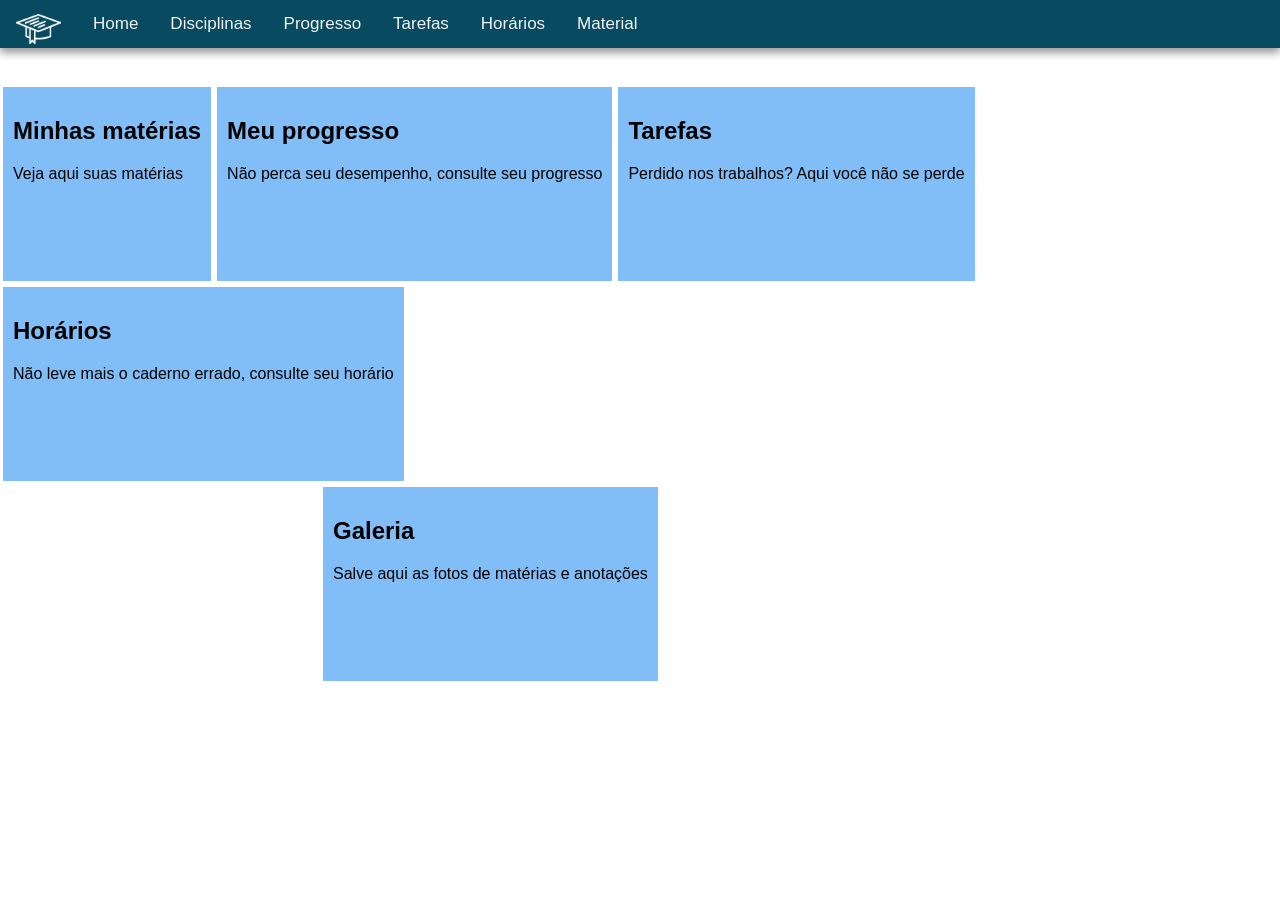
<file: index.html>
<!DOCTYPE html>
<html lang="pt-BR">
    <head>
        <meta charset="UTF-8">
        <meta name="viewport" content="width=device-width, initial-scale=1.0">
        <meta http-equiv="X-UA-Compatible" content="ie=edge">
        <link rel="stylesheet" href="css/style.css">
        <!-- <link rel="manifest" href="manifest.json"> -->
        <title>Study Life</title>
    </head>
    <body>
        <div class="container">
            <!--navbar-->
            <div class="topnav" id="myTopnav">
                <a href="index.html" class="navbar-brand"><img src="pict/icon.png" style="width:100%" alt="logo"></a>
                <a href="index.html">Home</a>
                <a href="materias.html">Disciplinas</a>
                <a href="progresso.html">Progresso</a>
                <a href="tarefas.html">Tarefas</a>
                <a href="hora.html">Horários</a>
                <a href="material.html">Material</a> 
                <a href="javascript:void(0);" class="icon" onclick="myFunction()">&#9776;</a>
            </div>
            <!--corpo da home-->
            <div>
                <br><br>
                <div class="row">
                    <a href="materias.html"><div class="column">
                        <h2>Minhas matérias</h2>
                        <p>Veja aqui suas matérias</p>
                    </div></a>
                    <a href="progresso.html"><div class="column">
                        <h2>Meu progresso</h2>
                        <p>Não perca seu desempenho, consulte seu progresso</p>
                    </div></a>
                    <a href="tarefas.html"><div class="column">
                        <h2>Tarefas</h2>
                        <p>Perdido nos trabalhos? Aqui você não se perde</p>
                    </div></a>
                    <a href="hora.html"><div class="column">
                        <h2>Horários</h2>
                        <p>Não leve mais o caderno errado, consulte seu horário</p>
                    </div></a>
                </div>
            <div>
                <div class="ultcomun"><a href="material.html"><div class="column">
                        <h2>Galeria</h2>
                        <p>Salve aqui as fotos de matérias e anotações</p>
                    </div></a></div>
                    <br><br>
            </div>
        </div>
        </div>
        <script async src="js/nav.js"></script>
        <!-- <script>if (navigator.serviceWorker.controller) {
                console.log('[PWA Builder] active service worker found, no need to register')
            } else {
                navigator.serviceWorker.register('sw.js', {
                    scope: './'
                }).then(function(reg) {
                    console.log('Service worker has been registered for scope:'+ reg.scope);
                });
            }
            var elem = document.querySelector('.dropdown-trigger');
            var instance = M.Dropdown.init(elem, options);
        </script> -->
    </body>
</html>
</file>
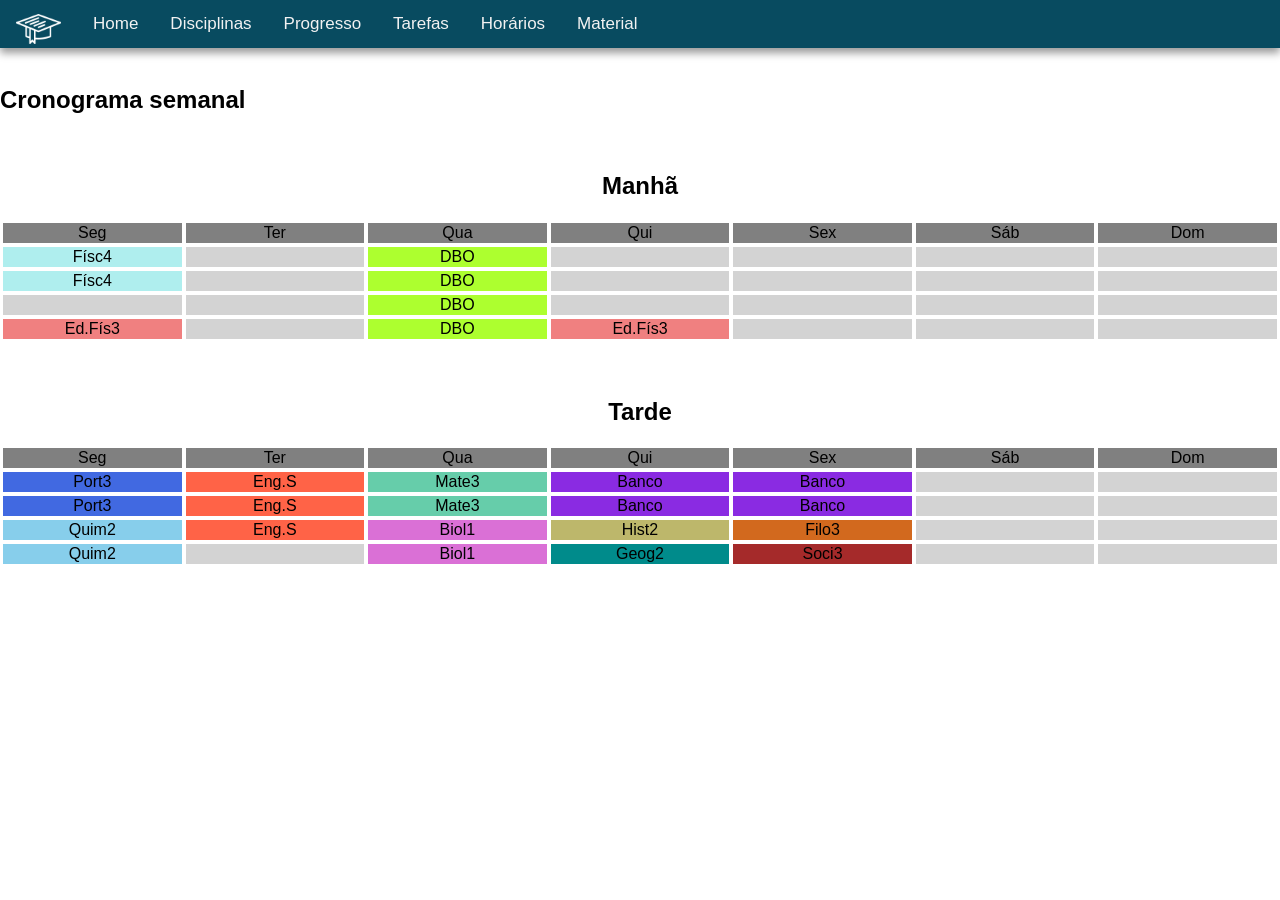
<file: hora.html>
<!DOCTYPE html>
<html lang="en">
<head>
    <meta charset="UTF-8">
    <meta name="viewport" content="width=device-width, initial-scale=1.0">
    <meta http-equiv="X-UA-Compatible" content="ie=edge">
    <link rel="stylesheet" href="css/style.css">
    <!-- <link rel="stylesheet" href="css/table.css"> -->
    <title>Study Life</title>
</head>
<body>
    <div class="container">
        <!--navbar-->
        <div class="topnav" id="myTopnav">
            <a href="index.html" class="navbar-brand"><img src="pict/icon.png" style="width:100%" alt="logo"></a>
            <a href="index.html">Home</a>
            <a href="materias.html">Disciplinas</a>
            <a href="progresso.html">Progresso</a>
            <a href="tarefas.html">Tarefas</a>
            <a href="hora.html">Horários</a>
            <a href="material.html">Material</a> 
            <a href="javascript:void(0);" class="icon" onclick="myFunction()">&#9776;</a>
        </div>
        <!--corpo da home-->
        <div>
            <br><h2 class="h2c">Cronograma semanal</h2><br>
            <table id="lugares">
                <caption><h2>Manhã</h2></caption>
                <thead>
                    <tr><!--Cabeçalho-->
                        <td class="dia">Seg</td>
                        <td class="dia">Ter</td>
                        <td class="dia">Qua</td>
                        <td class="dia">Qui</td>
                        <td class="dia">Sex</td>
                        <td class="dia">Sáb</td>
                        <td class="dia">Dom</td>
                    </tr>
                </thead>
                <!--Manhã-->
                    <tr>
                        <td class="hora f4">Físc4</td>
                        <td class="hora"></td>
                        <td class="hora dbo">DBO</td>
                        <td class="hora"></td>
                        <td class="hora"></td>
                        <td class="hora"></td>
                        <td class="hora"></td>
                    </tr>
                    <tr>
                        <td class="hora f4">Físc4</td>
                        <td class="hora"></td>
                        <td class="hora dbo">DBO</td>
                        <td class="hora"></td>
                        <td class="hora"></td>
                        <td class="hora"></td>
                        <td class="hora"></td>
                    </tr>
                    <tr>
                        <td class="hora"></td>
                        <td class="hora"></td>
                        <td class="hora dbo">DBO</td>
                        <td class="hora"></td>
                        <td class="hora"></td>
                        <td class="hora"></td>
                        <td class="hora"></td>
                    </tr>
                    <tr>
                        <td class="hora edf3">Ed.Fís3</td>
                        <td class="hora"></td>
                        <td class="hora dbo">DBO</td>
                        <td class="hora edf3">Ed.Fís3</td>
                        <td class="hora"></td>
                        <td class="hora"></td>
                        <td class="hora"></td>
                    </tr>
                </tbody>
            </table>
            <br><br>
            <table id="lugares2">
                <caption><h2>Tarde</h2></caption>
                <thead>
                    <tr><!--Cabeçalho-->
                        <td class="dia">Seg</td>
                        <td class="dia">Ter</td>
                        <td class="dia">Qua</td>
                        <td class="dia">Qui</td>
                        <td class="dia">Sex</td>
                        <td class="dia">Sáb</td>
                        <td class="dia">Dom</td>
                    </tr>
                </thead>
                <!--Tarde-->
                <tbody>
                    <tr>
                        <td class="hora pt">Port3</td>
                        <td class="hora es">Eng.S</td>
                        <td class="hora mat">Mate3</td>
                        <td class="hora bd">Banco</td>
                        <td class="hora bd">Banco</td>
                        <td class="hora"></td>
                        <td class="hora"></td>
                    </tr>
                    <tr>
                        <td class="hora pt">Port3</td>
                        <td class="hora es">Eng.S</td>
                        <td class="hora mat">Mate3</td>
                        <td class="hora bd">Banco</td>
                        <td class="hora bd">Banco</td>
                        <td class="hora"></td>
                        <td class="hora"></td>
                    </tr>
                    <tr>
                        <td class="hora quim">Quim2</td>
                        <td class="hora es">Eng.S</td>
                        <td class="hora bio">Biol1</td>
                        <td class="hora hist">Hist2</td>
                        <td class="hora filo">Filo3</td>
                        <td class="hora"></td>
                        <td class="hora"></td>
                    </tr>
                    <tr>
                        <td class="hora quim">Quim2</td>
                        <td class="hora"></td>
                        <td class="hora bio">Biol1</td>
                        <td class="hora geo">Geog2</td>
                        <td class="hora socio">Soci3</td>
                        <td class="hora"></td>
                        <td class="hora"></td>
                    </tr>
                </tbody>
            </table>        
        </div>
    </div>
    <script async src="js/nav.js"></script>
</body>
</html>
</file>
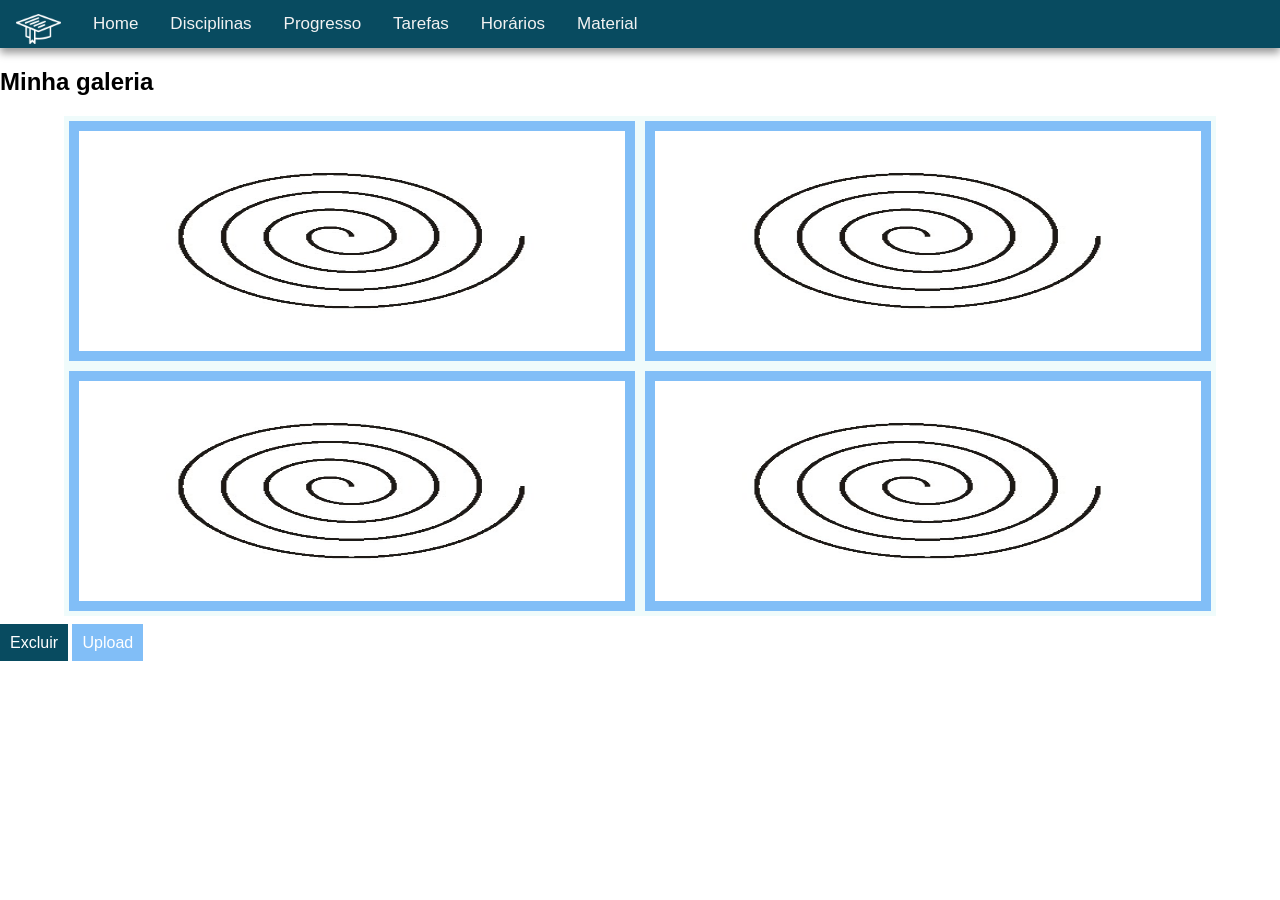
<file: material.html>
<!DOCTYPE html>
<html lang="en">
<head>
    <meta charset="UTF-8">
    <meta name="viewport" content="width=device-width, initial-scale=1.0">
    <meta http-equiv="X-UA-Compatible" content="ie=edge">
    <link rel="stylesheet" href="css/style.css">
    <!-- <link rel="stylesheet" href="https://www.w3schools.com/w3css/4/w3.css"> -->
    <title>Study Life</title>
</head>
<body>
    <div class="container">
        <!--navbar-->
        <div class="topnav" id="myTopnav">
            <a href="index.html" class="navbar-brand"><img src="pict/icon.png" style="width:100%" alt="logo"></a>
            <a href="index.html">Home</a>
            <a href="materias.html">Disciplinas</a>
            <a href="progresso.html">Progresso</a>
            <a href="tarefas.html">Tarefas</a>
            <a href="hora.html">Horários</a>
            <a href="material.html">Material</a> 
            <a href="javascript:void(0);" class="icon" onclick="myFunction()">&#9776;</a>
        </div>
        <!--corpo da home-->
        <div>
            <h2>Minha galeria</h2>
            <div class="row2">
                <div class="column2">
                        <img src="pict/img.jpg" class="img">
                </div>
                <div class="column2">
                        <img src="pict/img.jpg" class="img">
                </div>
                <div class="column2">
                        <img src="pict/img.jpg" class="img">
                </div>
                <div class="column2">
                        <img src="pict/img.jpg" class="img">
                </div>
            </div>
            <br>
            <a href="#" id="btn">Excluir</a>
            <a href="#" id="upload">Upload</a>
        </div>
    </div>
    <script async src="js/nav.js"></script>
</body>
</html>
</file>
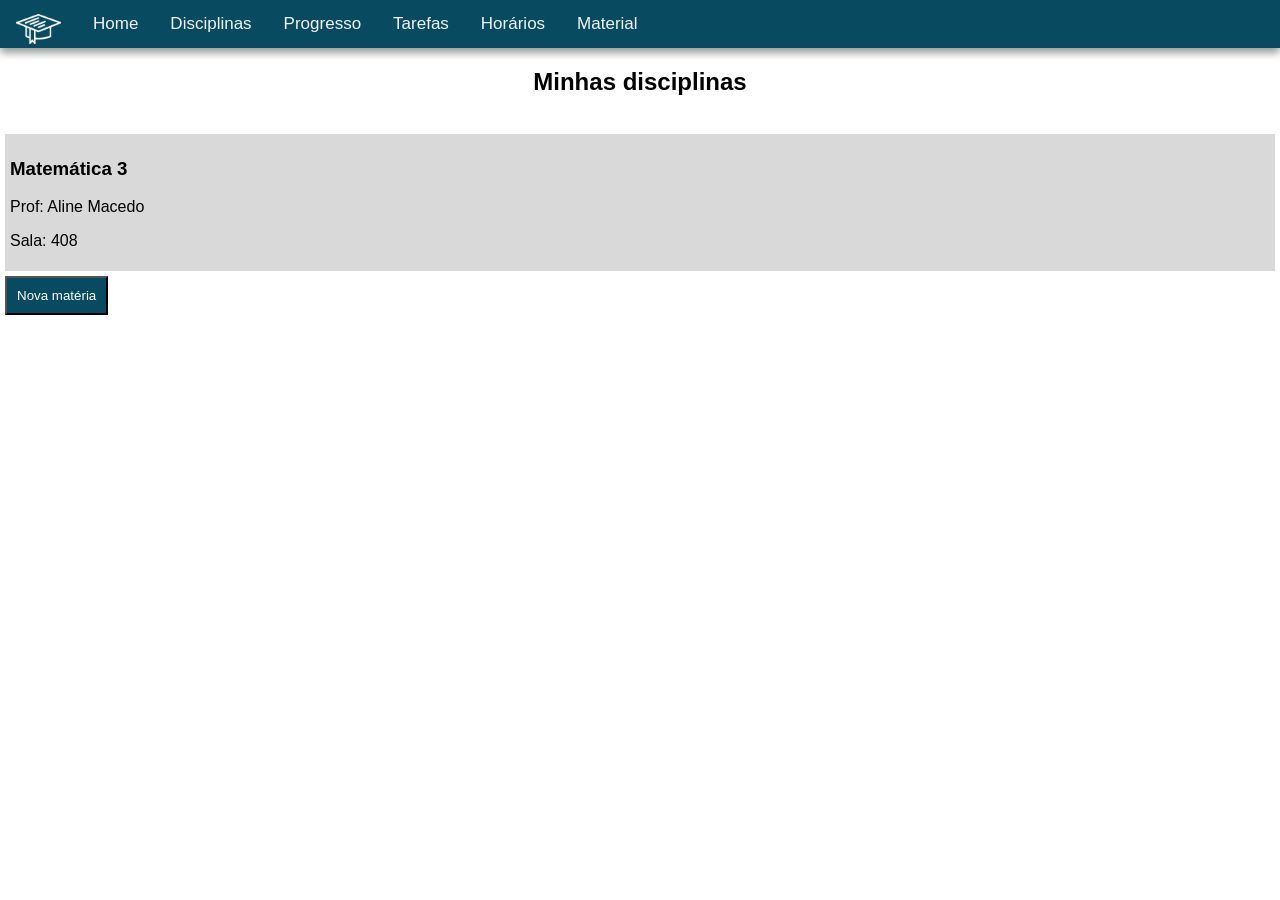
<file: materias.html>
<!DOCTYPE html>
<html lang="pt-BR">
<head>
    <meta charset="UTF-8">
    <meta name="viewport" content="width=device-width, initial-scale=1.0">
    <meta http-equiv="X-UA-Compatible" content="ie=edge">
    <link rel="stylesheet" href="css/style.css">
    <title>Study Life</title>
</head>
<body>
    <div>
        <div class="topnav" id="myTopnav">
            <a href="index.html" class="navbar-brand"><img src="pict/icon.png" style="width:100%" alt="logo"></a>
            <a href="index.html">Home</a>
            <a href="materias.html">Disciplinas</a>
            <a href="progresso.html">Progresso</a>
            <a href="tarefas.html">Tarefas</a>
            <a href="hora.html">Horários</a>
            <a href="material.html">Material</a> 
            <a href="javascript:void(0);" class="icon" onclick="myFunction()">&#9776;</a>
        </div>
        <div class="discipline">
            <h2 id="title">Minhas disciplinas</h2><br>
            <div class="disc">
                <h3>Matemática 3</h3>
                <p>Prof: Aline Macedo</p>
                <p>Sala: 408</p>
            </div>
            <button id="btn">Nova matéria</button>
        </div>
    </div>
    <script async src="js/nav.js"></script>
</body>
</html>
</file>
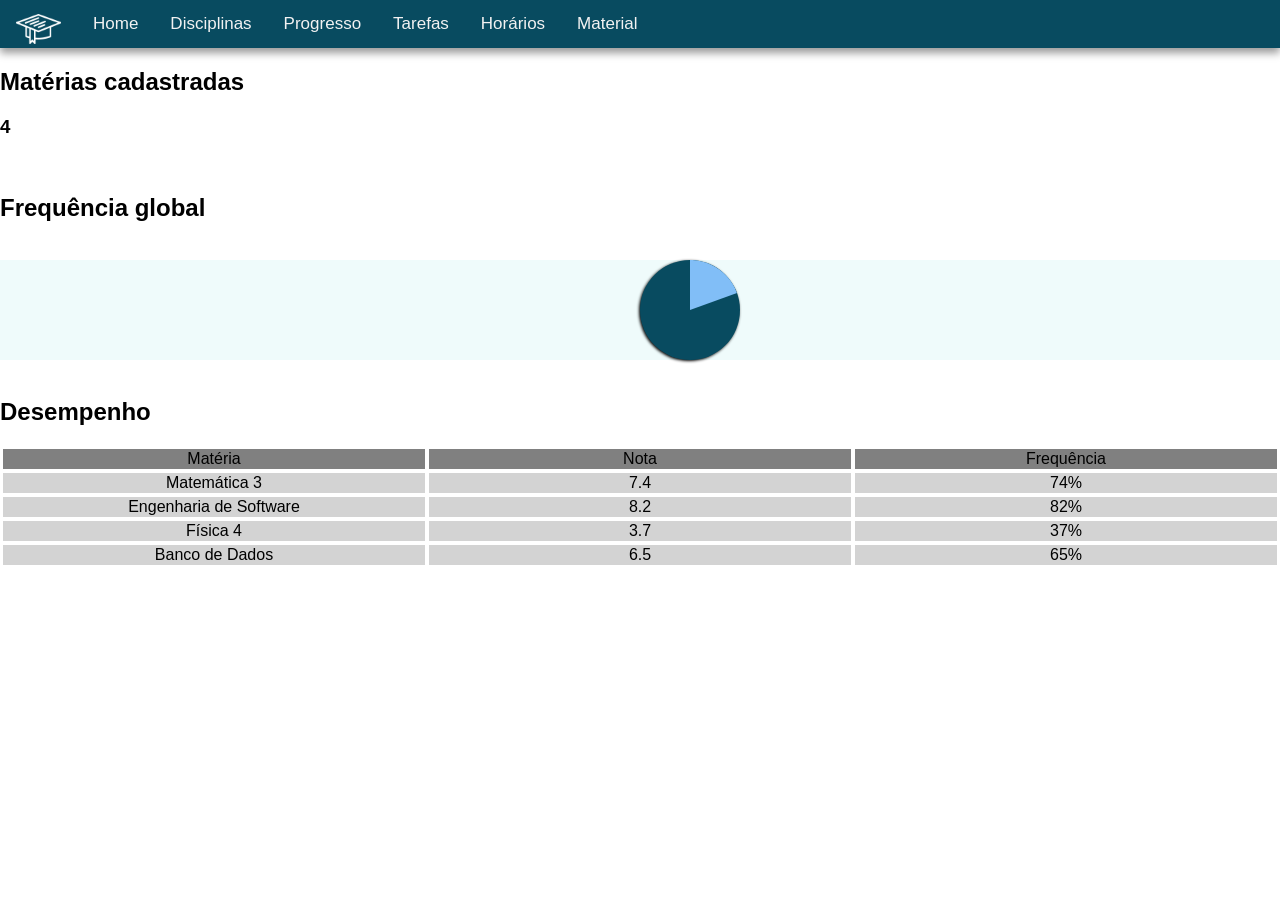
<file: progresso.html>
<!DOCTYPE html>
<html lang="pt-BR">
<head>
    <meta charset="UTF-8">
    <meta name="viewport" content="width=device-width, initial-scale=1.0">
    <meta http-equiv="X-UA-Compatible" content="ie=edge">
    <link rel="stylesheet" href="css/style.css">
    <title>Study Life</title>
</head>
<body>
    <div class="container">
        <!--navbar-->
        <div class="topnav" id="myTopnav">
            <a href="index.html" class="navbar-brand"><img src="pict/icon.png" style="width:100%" alt="logo"></a>
            <a href="index.html">Home</a>
            <a href="materias.html">Disciplinas</a>
            <a href="progresso.html">Progresso</a>
            <a href="tarefas.html">Tarefas</a>
            <a href="hora.html">Horários</a>
            <a href="material.html">Material</a> 
            <a href="javascript:void(0);" class="icon" onclick="myFunction()">&#9776;</a>
        </div>
        <div>
            <h2>Matérias cadastradas</h2>
            <h3>4</h3>
            <br>
            <h2>Frequência global</h2>
            <br>
            <div class="pieContainer grafi">
                <div class="pieBackground">
                    <div id="pieSlice1" class="hold"><div class="pie"></div></div>
                    <div id="pieSlice2" class="hold"><div class="pie"></div></div>
                </div>
            </div>
            <br>
            <!--Progresso-->
            <h2>Desempenho</h2>
            <table class="desempenho">
                <thead>
                    <tr>
                        <td class="tit">Matéria</td>
                        <td class="tit">Nota</td>
                        <td class="tit">Frequência</td>
                    </tr>
                </thead>
                    <tr>
                        <td class="cont">Matemática 3</td>
                        <td class="cont">7.4</td>
                        <td class="cont">74%</td>
                    </tr>
                    <tr>
                        <td class="cont">Engenharia de Software</td>
                        <td class="cont">8.2</td>
                        <td class="cont">82%</td>
                    </tr>
                    <tr>
                        <td class="cont">Física 4</td>
                        <td class="cont">3.7</td>
                        <td class="cont">37%</td>
                    </tr>
                    <tr>
                        <td class="cont">Banco de Dados</td>
                        <td class="cont">6.5</td>
                        <td class="cont">65%</td>
                    </tr>
                </tbody>
            </table>
        </div>
    </div>  
    <script async src="js/nav.js"></script>
</body>
</html>
</file>
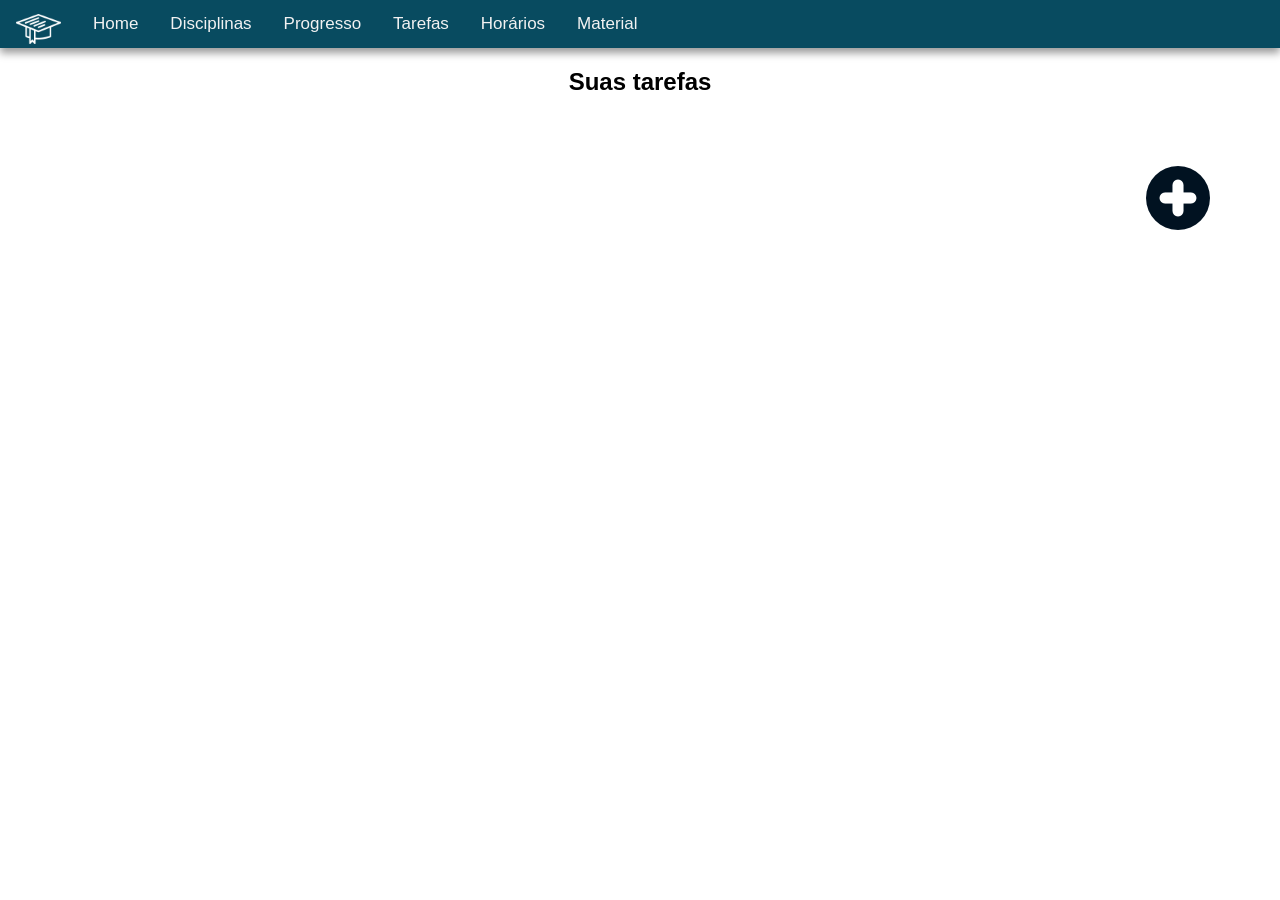
<file: tarefas.html>
<!DOCTYPE html>
<html lang="en">
<head>
    <meta charset="UTF-8">
    <meta name="viewport" content="width=device-width, initial-scale=1.0">
    <meta http-equiv="X-UA-Compatible" content="ie=edge">
    <link rel="stylesheet" href="css/style.css">
    <!-- <link rel="stylesheet" href="https://www.w3schools.com/w3css/4/w3.css"> -->
    <title>Study Life</title>
</head>
<body>
    <div class="container">
        <!--navbar-->
        <div class="topnav" id="myTopnav">
            <a href="index.html" class="navbar-brand"><img src="pict/icon.png" style="width:100%" alt="logo"></a>
            <a href="index.html">Home</a>
            <a href="materias.html">Disciplinas</a>
            <a href="progresso.html">Progresso</a>
            <a href="tarefas.html">Tarefas</a>
            <a href="hora.html">Horários</a>
            <a href="material.html">Material</a> 
            <a href="javascript:void(0);" class="icon" onclick="myFunction()">&#9776;</a>
        </div>
        <!--corpo da home-->
        <h2 id="head">
            Suas tarefas
        </h2>
        <div class="body">
        </div>
        <div class="generation">
            <p class="name">Nome da tarefa</p>
            <input class="name" type="text"><br>
            <p class="date">Data</p>
            <input class="date" type="date"><br>
            <p class="matter">Nome da matéria</p>
            <input class="matter" type="text"><br>
            <p class="description">descrição da tarefa</p>
            <input class="description"></input>
            <button class="ready">aceitar</button>
            <button class="deny">voltar</button><br>
        </div>
        <button id="icone_mais"></button>

    </div>
    <script async src="js/nav.js"></script>
    <script async src="js/tarefas.js"></script>
</body>
</html>
</file>
<file: css/style.css>
html, body{margin: 0;padding: 0;font-family: "Segoe UI",Arial,sans-serif;}
.desempenho {font-family: "Segoe UI",Arial,sans-serif;}
.tarefas {font-family: "Segoe UI",Arial,sans-serif;}
/* Inicio navbar */
.topnav {
    overflow: hidden;
    background-color: #084B60;
    box-shadow: 0 5px 8px rgba(0,0,0,0.4);
    -webkit-box-shadow: 0 5px 8px rgba(0,0,0,0.4);
    -moz-box-shadow: 0 5px 8px rgba(0,0,0,0.4);
    -o-box-shadow: 0 5px 8px rgba(0,0,0,0.4);
}
.body {
    margin-left: 10%;
    margin-right: 10%;
}
.topnav a {
    float: left;
    display: block;
    color: #f2f2f2;
    text-align: center;
    padding: 14px 16px;
    text-decoration: none;
    font-size: 17px;
}
.active {
    pointer-events:none;
    background-color: rgba(8, 75, 96, 0.75);
    color: white;
}
.topnav .icon {
    font-size: 20px;
    display: none;
}
.dropdown {
    float: left;
    overflow: hidden;
}
.dropdown .dropbtn {
    font-size: 17px;    
    border: none;
    outline: none;
    color: white;
    padding: 14px 16px;
    background-color: inherit;
    font-family: inherit;
    margin: 0;
}
.dropdown-content {
    display: none;
    position: absolute;
    background-color: #f9f9f9;
    min-width: 160px;
    box-shadow: 0px 8px 16px 0px rgba(0,0,0,0.2);
    z-index: 1;
}
.dropdown-content a {
    float: none;
    color: black;
    padding: 12px 16px;
    text-decoration: none;
    display: block;
    text-align: left;
}
.otobut{text-align:center;background-color:#81BEF7}
.ootobut{text-align:center;background-color:#084B60; color: white;}
.dados{background-color:#81BEF7;width:100%;}
img.logo{width: 100%;}
.butedit{text-align:center;background-color:#81BEF7;}
.barbd{width: 65%;}
.bares{width: 82%;}
.pd{display:flex;text-align:center;}
    .space{
	padding: 20px;
}
.limpo{
	padding: 16px;
}
#lugares {
    width: 100%;
}
#lugares2 {
    width: 100%;
}
.dia{
    width: 10%;
	border-style: solid;
	border-collapse: collapse;
	border-width: 0.25px;
    border-color: white;
    text-align: center; 
    background-color: grey;
}
.hora {
    width: 10%;
    border-style: solid;
    border-collapse: collapse;
    border-width: 0.25px;
    border-color: white;
    text-align: center;
    background-color: lightgray;
}
.f4 {
    background-color: paleturquoise;
}
.edf3 {
    background-color: lightcoral;
}
.pt {
    background-color: royalblue;
}
.quim {
    background-color: skyblue;
}
.es {
    background-color: tomato;
}
.dbo {
    background-color: greenyellow;
}
.mat {
    background-color: mediumaquamarine;
}
.bio {
    background-color: orchid;
}
.bd {
    background-color: blueviolet;
}
.hist {
    background-color: darkkhaki;
}
.geo {
    background-color: darkcyan;
}
.filo {
    background-color: chocolate;
}
.socio {
    background-color: brown;
}
.barmt3{width: 74%;} 
.barf4{width: 37%;}
.gf{text-align:center; margin-left:auto; margin-right:auto;}
.barc{width: 98%;}
.barc4{width: 1%;}
.cinco{width:55%;height:55%;}
.barc2{width:53%;}
.barc3{width: 98%;}
.o{width: 100%;}
.grafi{background-color:#EFFBFB; width:100%;}
.c3{background-color:lightgray;width:100%;height:370px;}
.e{margin-left:15%; margin-right:15%;}
.txt{display:flex;text-align:center;}
.row2{margin-left:5%; margin-right:5%;}
.mn{background-color:#084B60;text-align:left;height:270px;margin-left:25%; margin-right:25%;}
.ultcomun{margin-left:25%; margin-right:25%;background-color:#81BEF7;width:100%;}
.doblebut{display:flex;text-align:center;}
.butesc{background-color:#084B60;color:white;}
.butcla{background-color:#81BEF7;float:right;}
.c1{background-color:lightgray;width:100%;text-align:left;height:120px;}
.c2{background-color:lightgray;width:100%;text-align:left;height:60px;}
.topnav a:hover, .dropdown:hover .dropbtn {
    background-color: #084B60;
    color: white;
}
.navbar-brand {
	margin-bottom: -10px;
	margin-top: 0px;
    max-width: 77px;
    max-height: 55px;
	background-color: #084B60;
}   

.dropdown-content a:hover {
    background-color: #ddd;
  color: black;
}
.dropdown:hover .dropdown-content {
    display: block;
}
/* responsividade do navbar (rules)*/ 
@media screen and (max-width: 769px) {
    .topnav a:not(:first-child), .dropdown .dropbtn {display: none;}
    .topnav a.icon {float: right; display: block;}
}
@media screen and (max-width: 700px) {
    .topnav.responsive {position: relative;}
    .topnav.responsive .icon {position: absolute; right: 0; top: 0;}
    .topnav.responsive a {float: none; display: block; text-align: left;}
    .topnav.responsive .dropdown {float: none;}
    .topnav.responsive .dropdown-content {position: relative;}
    .topnav.responsive .dropdown .dropbtn {display: block; width: 100%; text-align: left;}
}

/* Home */
/* Clear floats after the columns */
.column {
    color: black;
    background-color: #81BEF7; 
    border-width: 5px;
    border: solid white;
    float: left;
    padding: 10px;
    height: 200px;
}
.row:after {
    content: "";
    display: table;
    clear: both;
}
@media screen and (max-width: 600px) {
    .column {width: 50%;}
}

/* Progresso */
.pieContainer {
    height: 100px;
    padding-left: 50%;
}
.pieBackground {
    background-color: #084B60;
    position: absolute;
    width: 100px;
    height: 100px;
    -moz-border-radius: 50px;
    -webkit-border-radius: 50px;
    -o-border-radius: 50px;
    border-radius: 50px;
    -moz-box-shadow: -1px 1px 3px #000;
    -webkit-box-shadow: -1px 1px 3px #000;
    -o-box-shadow: -1px 1px 3px #000;
    box-shadow: -1px 1px 3px #000;
}
.pie {
    position: absolute;
    width: 100px;
    height: 100px;
    -moz-border-radius: 50px;
    -webkit-border-radius: 50px;
    -o-border-radius: 50px;
    border-radius: 50px;
    clip: rect(0px, 50px, 100px, 0px);
}
.hold {
    position: absolute;
    width: 100px;
    height: 100px;
    -moz-border-radius: 50px;
    -webkit-border-radius: 50px;
    -o-border-radius: 50px;
    border-radius: 50px;
    clip: rect(0px, 100px, 100px, 50px);
}
#pieSlice1 .pie {
    background-color: #81BEF7;
    -webkit-transform:rotate(70deg);
    -moz-transform:rotate(70deg);
    -o-transform:rotate(70deg);
    transform:rotate(70deg);
} 
#myProgress {
    width: 100%;
    background-color: #81BEF7;
  }
#myBar {
    width: 83%;
    height: 30px;
    background-color: #084B60;
    text-align: center;
    line-height: 30px;
    color: white;
}
 /* desempenho */

 .tit {
    width: 10%;
	border-style: solid;
	border-collapse: collapse;
	border-width: 0.25px;
    border-color: white;
    text-align: center; 
    background-color: grey;
}
.cont {
    width: 10%;
    border-style: solid;
    border-collapse: collapse;
    border-width: 0.25px;
    border-color: white;
    text-align: center;
    background-color: lightgray;
}

/* tarefas */
h2#head{text-align: center;}
button#icone_mais{
    width: 5vw;
    height: 5vw;
    border: none;
    background: url('../pict/icone_mais.png');
    background-repeat: no-repeat;
    transition: all 0.8s;
    background-size: 100%;  
    position: relative;
    margin-top: 50px;
    left: 89.5vw;
}
div.generation{
    position: absolute;
    width: 80%;
    top: 25%;
    left: -100%;
    transition: all 0.9s;
    background: rgb(236, 236, 236);
    box-shadow: 0px 0px 90px white;
    border-radius: 10px;
}
div.generation p,input{margin: 0px;text-align: center;}
div.generation input{background: white;width: 80%;margin-left: 10%;}
button.ready, button.deny{margin: 0px;margin-top: 15px;width: 25%;height: 6vw;color: white; margin-bottom: 10px;font-size: 30px;}
button.ready {margin-left: 25%;background: green;border-radius: 8px;text-align: center;}
button.deny{background: rgb(150, 0, 0);border-radius: 8px;color: white;}
p.warning{color: red;font-size: 15px;}
div.body{width: 90%;margin-left: 5%;transition: all 0.8s;}
ul.job{padding: 0px;margin: 0px;font-size: 4vw;color: grey;
    width: 100%;
    transition: 0.3s;
    height: 15vw;
}
p.name_job{
    max-width: 40%;
    height: 100%;
    transform: translateY(30%); 
    margin: 0px;
    margin-right: 5%;
}
button.description_job{
    background: url('../pict/icone_vermais.png');
    border: none;
    background-size: 100%;  
    width: 6vw;
    background-repeat: no-repeat;
    height: 6vw;
    float: right;
    right: -56%;
    outline: none;
    margin-right: 5px;
    position: relative;
    top: -70%;
}
div.second_job{
    width: 55%;
    height: 100%;
    font-size: 3vw;
    position: relative;
    right: 6vw;
    transform: translateY(20%); 
    top: -100%;
    float: right;
}
p.date_job{
    margin: 0px;
    text-align: center;
}
p.matter_job{
    margin: 0px;
    text-align: center
}
p.name_job{ 
    color: black;
}
p.description_job{
    width: 80%;
    max-height: 100px;
    overflow: auto;
    font-size: 2vw;
    display: none;
    position: relative;
    top: -100%;
    margin: 0px;
    margin-left: 10%;
}
button.delete{
    width: 5vw;
    height: 5vw;
    border: none;
    background: url('../pict/icone_lixo.png');
    background-repeat: no-repeat;
    transition: all 0.8s;
    background-size: 100%;  
    position: relative;
    left: 95%;
    margin-top: 30px;
    transform: translateX(70%);
    display: none;
}
@media (max-width: 1000px){
    button.ready,button.deny{margin: 0px;margin-top: 15px;width: 20%;height: 6vw;font-size: 25px;margin-bottom: 10px;}
    button.ready {margin-left: 30%;}
}
@media (max-width: 770px){
    button#icone_mais{width: 5vh;height: 5vh;}
    button.ready,button.deny{margin: 0px;margin-top: 15px;width: 15%;height: 6vw;font-size: 20px;margin-bottom: 10px;}
    button.ready {margin-left: 35%;}
}
@media (max-width: 575px){
    button.ready,button.deny{margin: 0px;margin-top: 15px;width: 20%;height: 8vw;font-size: 20px;margin-bottom: 10px;font-size: 13px}
    button.ready {margin-left: 30%;}
    p.description_job{font-size: 3vw;}
}

/* galeria */


/* Home */
* {box-sizing: border-box;}
/* Clear floats after the columns */
.column2 {
    color: black;
    background-color: #81BEF7; 
    border-style: solid; 
    border-color: #EFFBFB; 
    border-width: 5px;
    float: left;
    width: 50%;
    padding: 10px;
    height: 250px;
}
.row2:after {
    content: "";
    display: table;
    clear: both;
}
@media screen and (max-width: 600px) {
    .column2 {width: 50%;}
}
.column2 {
    color: black;
    background-color: #81BEF7; 
    border-style: solid; 
    border-color: #EFFBFB; 
    border-width: 5px;
    float: left;
    width: 50%;
    padding: 10px;
    height: 250px;
    text-align: center;
}
@media screen and (max-width: 600px) {
    .column3 {width: 50%;}
}
#btn {
    padding: 10px;
    margin-top: 5px;
    color: white;
    text-decoration: none;
    background-color:#084B60;
}
#upload {
    padding: 10px;
    color: white;
    text-decoration: none;
    background-color:#81BEF7;
}
.img {
    width:100%;
    height:100%;
}
.columndisc {
    background-color:lightgray;
    width:100%;
    text-align:left;
    height:220px;
}
.discipline {margin: 0 5px 0 5px;}
.disc {
    padding: 5px;
    background-color: #d9d9d9;
}
#title {text-align: center;}
</file>
